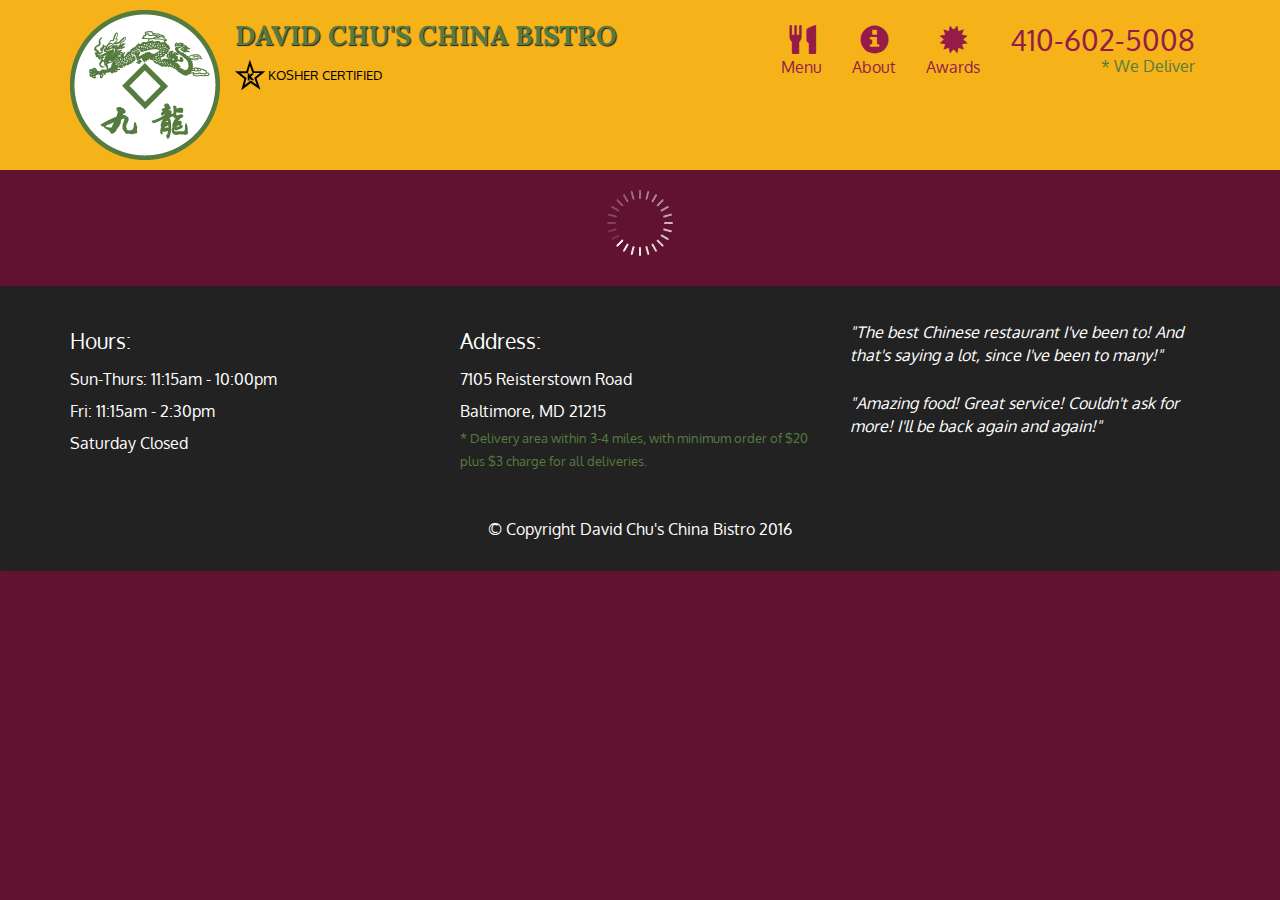
<file: index.html>
<!DOCTYPE html>
<html lang="en">
  <head>
    <meta charset="utf-8">
    <meta http-equiv="X-UA-Compatible" content="IE=edge">
    <meta name="viewport" content="width=device-width, initial-scale=1">
    <title>David Chu's China Bistro</title>
    <link rel="stylesheet" href="css/bootstrap.min.css">
    <link rel="stylesheet" href="css/styles.css">
    <link href='https://fonts.googleapis.com/css?family=Oxygen:400,300,700' rel='stylesheet' type='text/css'>
    <link href='https://fonts.googleapis.com/css?family=Lora' rel='stylesheet' type='text/css'>
  </head>
<body>
  <header>
    <nav id="header-nav" class="navbar navbar-default">
      <div class="container">
        <div class="navbar-header">
          <a href="index.html" class="pull-left visible-md visible-lg">
            <div id="logo-img" alt="Logo image"></div>
          </a>

          <div class="navbar-brand">
            <a href="index.html"><h1>David Chu's China Bistro</h1></a>
            <p>
              <img src="images/star-k-logo.png" alt="Kosher certification">
              <span>Kosher Certified</span>
            </p>
          </div>

          <button id="navbarToggle" type="button" class="navbar-toggle collapsed" data-toggle="collapse" data-target="#collapsable-nav" aria-expanded="false">
            <span class="sr-only">Toggle navigation</span>
            <span class="icon-bar"></span>
            <span class="icon-bar"></span>
            <span class="icon-bar"></span>
          </button>
        </div>
        
        <div id="collapsable-nav" class="collapse navbar-collapse">
           <ul id="nav-list" class="nav navbar-nav navbar-right">
            <li id="navHomeButton" class="visible-xs active">
              <a href="index.html">
                <span class="glyphicon glyphicon-home"></span> Home</a>
            </li>
            <li id="navMenuButton">
              <a href="#" onclick="$dc.loadMenuCategories();">
                <span class="glyphicon glyphicon-cutlery"></span><br class="hidden-xs"> Menu</a>
            </li>
            <li>
              <a href="#">
                <span class="glyphicon glyphicon-info-sign"></span><br class="hidden-xs"> About</a>
            </li>
            <li>
              <a href="#">
                <span class="glyphicon glyphicon-certificate"></span><br class="hidden-xs"> Awards</a>
            </li>
            <li id="phone" class="hidden-xs">
              <a href="tel:410-602-5008">
                <span>410-602-5008</span></a><div>* We Deliver</div>
            </li>
          </ul><!-- #nav-list -->
        </div><!-- .collapse .navbar-collapse -->
      </div><!-- .container -->
    </nav><!-- #header-nav -->
  </header>

  <div id="call-btn" class="visible-xs">
    <a class="btn" href="tel:410-602-5008">
    <span class="glyphicon glyphicon-earphone"></span>
    410-602-5008
    </a>
  </div>
  <div id="xs-deliver" class="text-center visible-xs">* We Deliver</div>

  <div id="main-content" class="container"></div>

  <footer class="panel-footer">
    <div class="container">
      <div class="row">
        <section id="hours" class="col-sm-4">
          <span>Hours:</span><br>
          Sun-Thurs: 11:15am - 10:00pm<br>
          Fri: 11:15am - 2:30pm<br>
          Saturday Closed
          <hr class="visible-xs">
        </section>
        <section id="address" class="col-sm-4">
          <span>Address:</span><br>
          7105 Reisterstown Road<br>
          Baltimore, MD 21215
          <p>* Delivery area within 3-4 miles, with minimum order of $20 plus $3 charge for all deliveries.</p>
          <hr class="visible-xs">
        </section>
        <section id="testimonials" class="col-sm-4">
          <p>"The best Chinese restaurant I've been to! And that's saying a lot, since I've been to many!"</p>
          <p>"Amazing food! Great service! Couldn't ask for more! I'll be back again and again!"</p>
        </section>
      </div>
      <div class="text-center">&copy; Copyright David Chu's China Bistro 2016</div>
    </div>
  </footer>

  <!-- jQuery (Bootstrap JS plugins depend on it) -->
  <script src="js/jquery-2.1.4.min.js"></script>
  <script src="js/bootstrap.min.js"></script>
  <script src="js/ajax-utils.js"></script>
  <script src="js/script.js"></script>
</body>
</html>
</file>
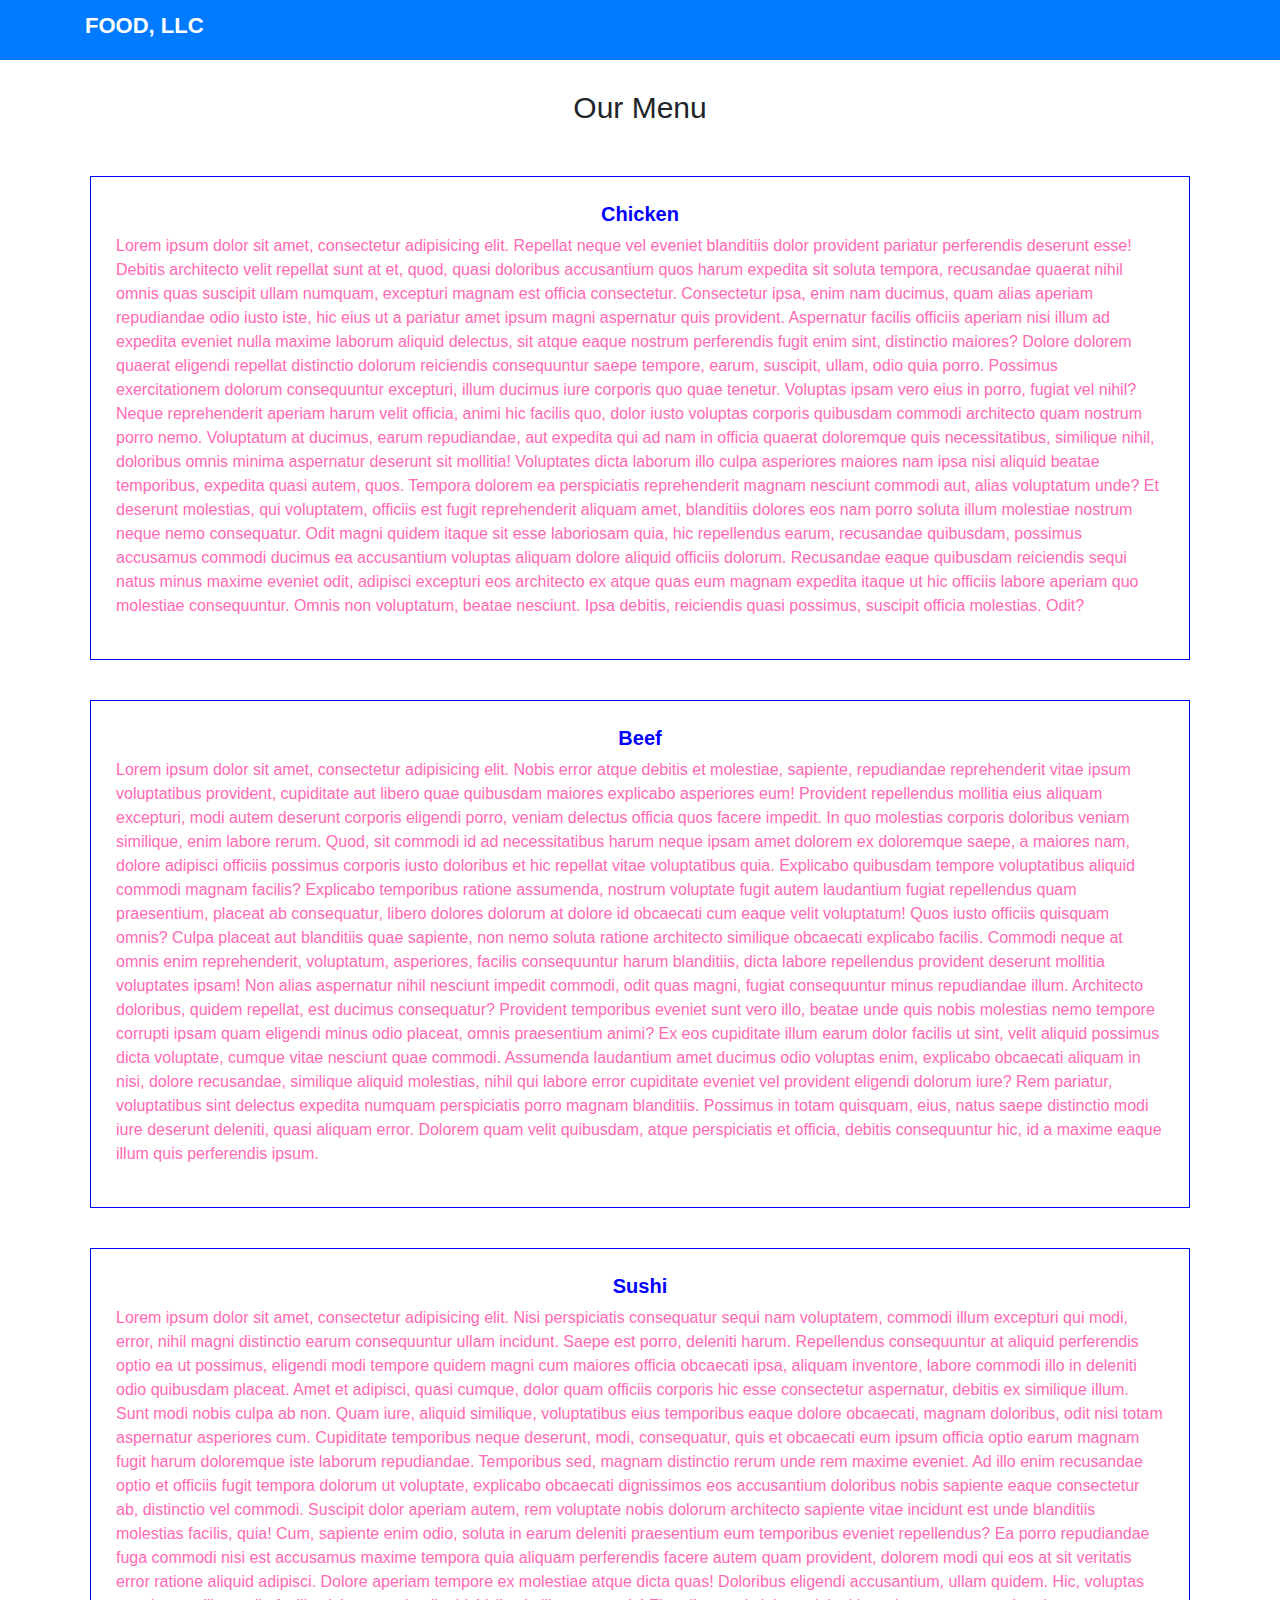
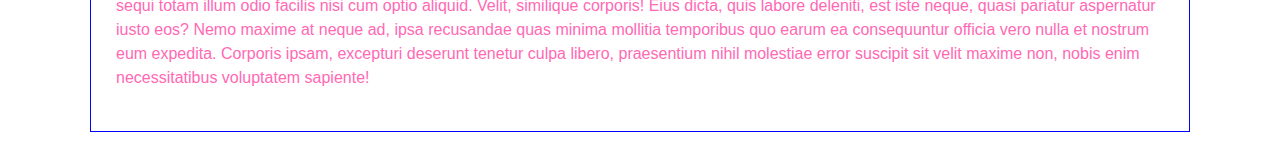
<file: attempt.html>
<!DOCTYPE html>
<html lang="en">
  <head>
    <!-- Required meta tags -->
    <meta charset="utf-8">
    <meta name="viewport" content="width=device-width, initial-scale=1, shrink-to-fit=no">

    <!-- Bootstrap CSS -->
    <link rel="stylesheet" href="https://maxcdn.bootstrapcdn.com/bootstrap/4.0.0/css/bootstrap.min.css" integrity="sha384-Gn5384xqQ1aoWXA+058RXPxPg6fy4IWvTNh0E263XmFcJlSAwiGgFAW/dAiS6JXm" crossorigin="anonymous">
    <link rel="stylesheet" href="attempt.css">
    <title>My assignment</title>
  </head>
  <body>
    <header>
        <nav class="navbar navbar-expand-lg navbar-dark bg-primary">
            <div class="container">
                <a class="navbar-brand" href="#"><h1>FOOD, LLC</h1></a>
                <button class="navbar-toggler d-block d-sm-none" id="togglebtn" type="button" data-toggle="collapse" data-target="#navbarSupportedContent" aria-controls="navbarSupportedContent" aria-expanded="false" aria-label="Toggle navigation">
                    <span class="navbar-toggler-icon"></span>
                </button>
            </div>
        </nav>
        <div class="collapse navbar-collapse" id="navbarSupportedContent">
            <ul class="navbar-nav mr-auto" id="ul-nav">
                <li class="nav-item">
                    <a class="nav-link text-center" href="#1">Chicken</a>
                </li>
                <li class="nav-item">
                    <a class="nav-link text-center" href="#2">Beef</a>
                </li>
                <li class="nav-item">
                    <a class="nav-link text-center" href="#3">Sushi</a>
                </li>
            </ul>
        </div>
    </header>
<section class="container">
        <h2 class="text-center" id="center-title">Our Menu</h2>
        <div class="row">
            <div class="col-xs-12">
                <div class="menu" id="1">
                    <h3 class="text-center">Chicken</h3>
                    <p>Lorem ipsum dolor sit amet, consectetur adipisicing elit. Repellat neque vel eveniet blanditiis dolor provident pariatur perferendis deserunt esse! Debitis architecto velit repellat sunt at et, quod, quasi doloribus accusantium quos harum expedita sit soluta tempora, recusandae quaerat nihil omnis quas suscipit ullam numquam, excepturi magnam est officia consectetur. Consectetur ipsa, enim nam ducimus, quam alias aperiam repudiandae odio iusto iste, hic eius ut a pariatur amet ipsum magni aspernatur quis provident. Aspernatur facilis officiis aperiam nisi illum ad expedita eveniet nulla maxime laborum aliquid delectus, sit atque eaque nostrum perferendis fugit enim sint, distinctio maiores? Dolore dolorem quaerat eligendi repellat distinctio dolorum reiciendis consequuntur saepe tempore, earum, suscipit, ullam, odio quia porro. Possimus exercitationem dolorum consequuntur excepturi, illum ducimus iure corporis quo quae tenetur. Voluptas ipsam vero eius in porro, fugiat vel nihil? Neque reprehenderit aperiam harum velit officia, animi hic facilis quo, dolor iusto voluptas corporis quibusdam commodi architecto quam nostrum porro nemo. Voluptatum at ducimus, earum repudiandae, aut expedita qui ad nam in officia quaerat doloremque quis necessitatibus, similique nihil, doloribus omnis minima aspernatur deserunt sit mollitia! Voluptates dicta laborum illo culpa asperiores maiores nam ipsa nisi aliquid beatae temporibus, expedita quasi autem, quos. Tempora dolorem ea perspiciatis reprehenderit magnam nesciunt commodi aut, alias voluptatum unde? Et deserunt molestias, qui voluptatem, officiis est fugit reprehenderit aliquam amet, blanditiis dolores eos nam porro soluta illum molestiae nostrum neque nemo consequatur. Odit magni quidem itaque sit esse laboriosam quia, hic repellendus earum, recusandae quibusdam, possimus accusamus commodi ducimus ea accusantium voluptas aliquam dolore aliquid officiis dolorum. Recusandae eaque quibusdam reiciendis sequi natus minus maxime eveniet odit, adipisci excepturi eos architecto ex atque quas eum magnam expedita itaque ut hic officiis labore aperiam quo molestiae consequuntur. Omnis non voluptatum, beatae nesciunt. Ipsa debitis, reiciendis quasi possimus, suscipit officia molestias. Odit?</p>
                </div>
            </div>
            <div class="col-xs-12">
                <div class="menu" id="2">
                    <h3 class="text-center">Beef</h3>
                    <p>Lorem ipsum dolor sit amet, consectetur adipisicing elit. Nobis error atque debitis et molestiae, sapiente, repudiandae reprehenderit vitae ipsum voluptatibus provident, cupiditate aut libero quae quibusdam maiores explicabo asperiores eum! Provident repellendus mollitia eius aliquam excepturi, modi autem deserunt corporis eligendi porro, veniam delectus officia quos facere impedit. In quo molestias corporis doloribus veniam similique, enim labore rerum. Quod, sit commodi id ad necessitatibus harum neque ipsam amet dolorem ex doloremque saepe, a maiores nam, dolore adipisci officiis possimus corporis iusto doloribus et hic repellat vitae voluptatibus quia. Explicabo quibusdam tempore voluptatibus aliquid commodi magnam facilis? Explicabo temporibus ratione assumenda, nostrum voluptate fugit autem laudantium fugiat repellendus quam praesentium, placeat ab consequatur, libero dolores dolorum at dolore id obcaecati cum eaque velit voluptatum! Quos iusto officiis quisquam omnis? Culpa placeat aut blanditiis quae sapiente, non nemo soluta ratione architecto similique obcaecati explicabo facilis. Commodi neque at omnis enim reprehenderit, voluptatum, asperiores, facilis consequuntur harum blanditiis, dicta labore repellendus provident deserunt mollitia voluptates ipsam! Non alias aspernatur nihil nesciunt impedit commodi, odit quas magni, fugiat consequuntur minus repudiandae illum. Architecto doloribus, quidem repellat, est ducimus consequatur? Provident temporibus eveniet sunt vero illo, beatae unde quis nobis molestias nemo tempore corrupti ipsam quam eligendi minus odio placeat, omnis praesentium animi? Ex eos cupiditate illum earum dolor facilis ut sint, velit aliquid possimus dicta voluptate, cumque vitae nesciunt quae commodi. Assumenda laudantium amet ducimus odio voluptas enim, explicabo obcaecati aliquam in nisi, dolore recusandae, similique aliquid molestias, nihil qui labore error cupiditate eveniet vel provident eligendi dolorum iure? Rem pariatur, voluptatibus sint delectus expedita numquam perspiciatis porro magnam blanditiis. Possimus in totam quisquam, eius, natus saepe distinctio modi iure deserunt deleniti, quasi aliquam error. Dolorem quam velit quibusdam, atque perspiciatis et officia, debitis consequuntur hic, id a maxime eaque illum quis perferendis ipsum.</p>
                </div>
            </div>
            <div class="col-xs-12">
                <div class="menu" id="3">
                    <h3 class="text-center">Sushi</h3>
                    <p>Lorem ipsum dolor sit amet, consectetur adipisicing elit. Nisi perspiciatis consequatur sequi nam voluptatem, commodi illum excepturi qui modi, error, nihil magni distinctio earum consequuntur ullam incidunt. Saepe est porro, deleniti harum. Repellendus consequuntur at aliquid perferendis optio ea ut possimus, eligendi modi tempore quidem magni cum maiores officia obcaecati ipsa, aliquam inventore, labore commodi illo in deleniti odio quibusdam placeat. Amet et adipisci, quasi cumque, dolor quam officiis corporis hic esse consectetur aspernatur, debitis ex similique illum. Sunt modi nobis culpa ab non. Quam iure, aliquid similique, voluptatibus eius temporibus eaque dolore obcaecati, magnam doloribus, odit nisi totam aspernatur asperiores cum. Cupiditate temporibus neque deserunt, modi, consequatur, quis et obcaecati eum ipsum officia optio earum magnam fugit harum doloremque iste laborum repudiandae. Temporibus sed, magnam distinctio rerum unde rem maxime eveniet. Ad illo enim recusandae optio et officiis fugit tempora dolorum ut voluptate, explicabo obcaecati dignissimos eos accusantium doloribus nobis sapiente eaque consectetur ab, distinctio vel commodi. Suscipit dolor aperiam autem, rem voluptate nobis dolorum architecto sapiente vitae incidunt est unde blanditiis molestias facilis, quia! Cum, sapiente enim odio, soluta in earum deleniti praesentium eum temporibus eveniet repellendus? Ea porro repudiandae fuga commodi nisi est accusamus maxime tempora quia aliquam perferendis facere autem quam provident, dolorem modi qui eos at sit veritatis error ratione aliquid adipisci. Dolore aperiam tempore ex molestiae atque dicta quas! Doloribus eligendi accusantium, ullam quidem. Hic, voluptas sequi totam illum odio facilis nisi cum optio aliquid. Velit, similique corporis! Eius dicta, quis labore deleniti, est iste neque, quasi pariatur aspernatur iusto eos? Nemo maxime at neque ad, ipsa recusandae quas minima mollitia temporibus quo earum ea consequuntur officia vero nulla et nostrum eum expedita. Corporis ipsam, excepturi deserunt tenetur culpa libero, praesentium nihil molestiae error suscipit sit velit maxime non, nobis enim necessitatibus voluptatem sapiente!</p>
                </div>
            </div>          
        </div>
    </section>

    <!-- Optional JavaScript -->
    <!-- jQuery first, then Popper.js, then Bootstrap JS -->
    <script src="https://code.jquery.com/jquery-3.2.1.slim.min.js" integrity="sha384-KJ3o2DKtIkvYIK3UENzmM7KCkRr/rE9/Qpg6aAZGJwFDMVNA/GpGFF93hXpG5KkN" crossorigin="anonymous"></script>
    <script src="https://cdnjs.cloudflare.com/ajax/libs/popper.js/1.12.9/umd/popper.min.js" integrity="sha384-ApNbgh9B+Y1QKtv3Rn7W3mgPxhU9K/ScQsAP7hUibX39j7fakFPskvXusvfa0b4Q" crossorigin="anonymous"></script>
    <script src="https://maxcdn.bootstrapcdn.com/bootstrap/4.0.0/js/bootstrap.min.js" integrity="sha384-JZR6Spejh4U02d8jOt6vLEHfe/JQGiRRSQQxSfFWpi1MquVdAyjUar5+76PVCmYl" crossorigin="anonymous"></script>
  </body>
</html>
</file>
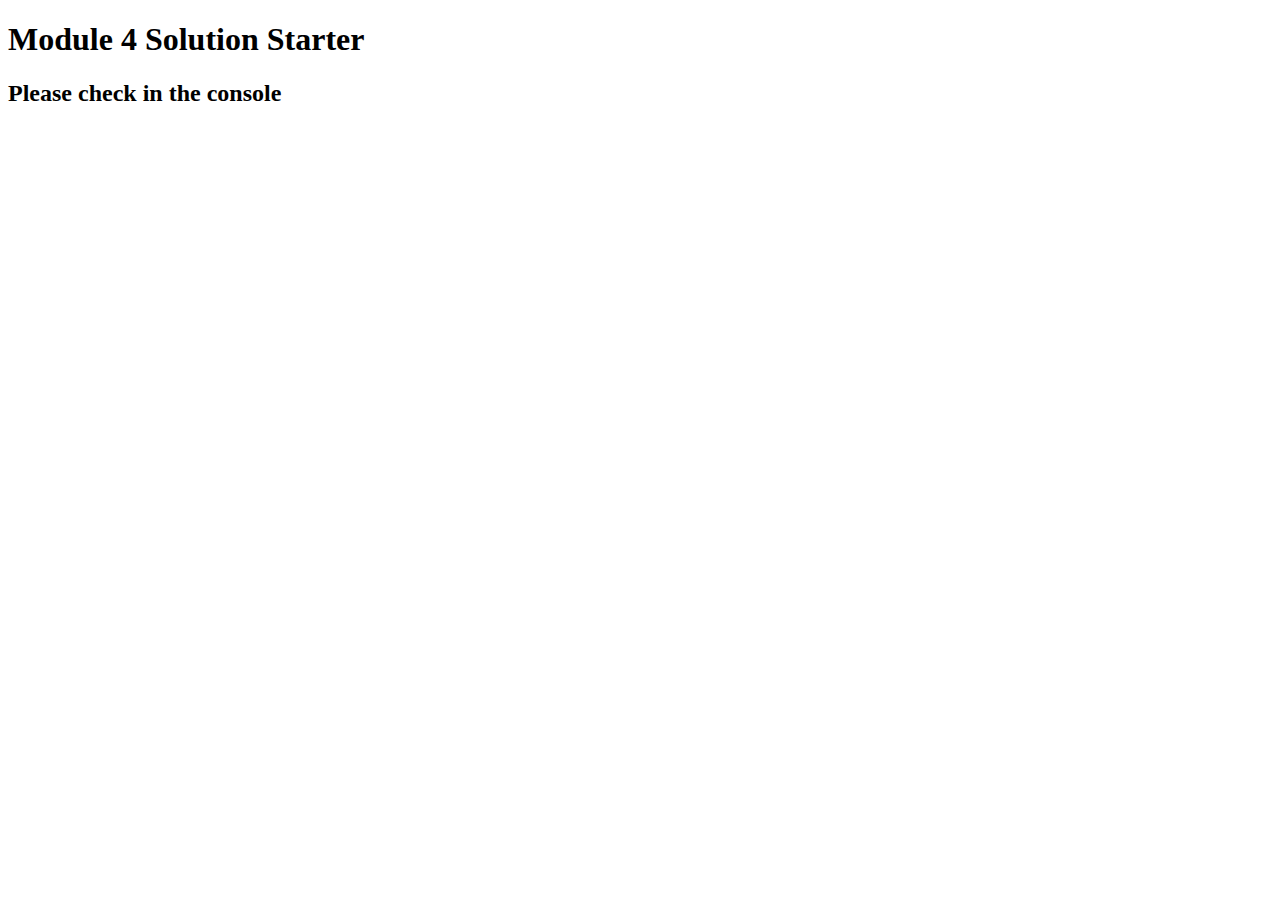
<file: index4.html>
<!DOCTYPE html>
<html>
<head>
  <meta charset="utf-8">
  <title>Module 4 Solution Starter</title>
  <script src="speakhello.js"></script>
  <script src="speakgoodbye.js"></script>
  <script src="script.js"></script>
</head>
<body>
  <h1>Module 4 Solution Starter</h1>
  <h2>Please check in the console</h2>
</body>
</html>
</file>
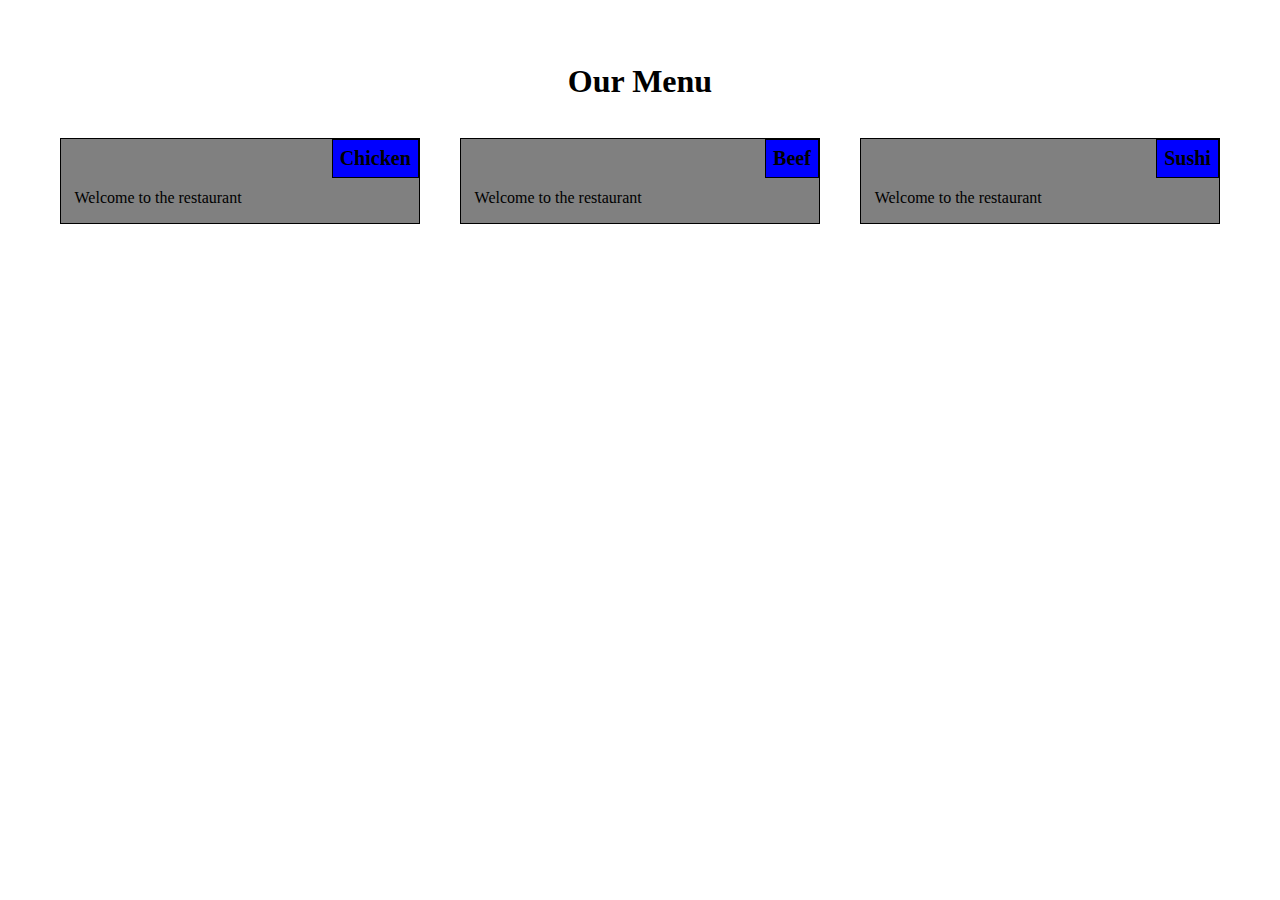
<file: module2-solution/test.html>
<!DOCTYPE html>
<html>
<head>
	<meta charset="UTF-8">
	<meta name="viewport" content="width=device-width, initial-scale=1">
	<title>My  assignment</title>
	<link rel="stylesheet" type="text/css" href="style.css">
</head>
<body>
	<h1>Our Menu</h1>
	<div class="abc">
		<section class="one">
			<h2>Chicken</h2>
			<p>Welcome to the restaurant</p>
		</section>
		<section class="one">
			<h2>Beef</h2>
			<p>Welcome to the restaurant</p>
		</section>
		<section class="one">
			<h2>Sushi</h2>
			<p>Welcome to the restaurant</p>
		</section>
	</div>
</body>
</html>
</file>
<file: css/styles.css>
body {
  font-size: 16px;
  color: #fff;
  background-color: #61122f;
  font-family: 'Oxygen', sans-serif;
}

/** HEADER **/
#header-nav {
  background-color: #f6b319;
  border-radius: 0;
  border: 0;
}

#logo-img {
  background: url('../images/restaurant-logo_large.png') no-repeat;
  width: 150px;
  height: 150px;
  margin: 10px 15px 10px 0;
}

.navbar-brand {
  padding-top: 25px;
}
.navbar-brand h1 { /* Restaurant name */
  font-family: 'Lora', serif;
  color: #557c3e;
  font-size: 1.5em;
  text-transform: uppercase;
  font-weight: bold;
  text-shadow: 1px 1px 1px #222;
  margin-top: 0;
  margin-bottom: 0;
  line-height: .75;
}
.navbar-brand a:hover, .navbar-brand a:focus {
  text-decoration: none;
}
.navbar-brand p { /* Kosher cert */
  color: #000;
  text-transform: uppercase;
  font-size: .7em;
  margin-top: 15px;
}
.navbar-brand p span { /* Star-K */
  vertical-align: middle;
}

#nav-list {
  margin-top: 10px;
}
#nav-list a {
  color: #951C49;
  text-align: center;
}
#nav-list a:hover {
  background: #E7E7E7;
}
#nav-list a span {
  font-size: 1.8em;
}

#phone {
  margin-top: 5px;
}
#phone a { /* Phone number */
  text-align: right;
  padding-bottom: 0;
}
#phone div { /* We Deliver */
  color: #557c3e;
  text-align: right;
  padding-right: 15px;
}

.navbar-header button.navbar-toggle, .navbar-header .icon-bar {
  border: 1px solid #61122f;
}
.navbar-header button.navbar-toggle {
  clear: both;
  margin-top: -30px;
}
/* END HEADER */

/* FOOTER */
.panel-footer {
  margin-top: 30px;
  padding-top: 35px;
  padding-bottom: 30px;
  background-color: #222;
  border-top: 0;
}
.panel-footer div.row {
  margin-bottom: 35px;
}
#hours, #address {
  line-height: 2;
}
#hours > span, #address > span {
  font-size: 1.3em;
}
#address p {
  color: #557c3e;
  font-size: .8em;
  line-height: 1.8;
}
#testimonials {
  font-style: italic;
}
#testimonials p:nth-child(2) {
  margin-top: 25px;
}
/* END FOOTER */



/* HOME PAGE */
.container .jumbotron {
  box-shadow: 0 0 50px #3F0C1F;
  border: 2px solid #3F0C1F;
}

#menu-tile, #specials-tile, #map-tile {
  height: 250px;
  width: 100%;
  margin-bottom: 15px;
  position: relative;
  border: 2px solid #3F0C1F;
  overflow: hidden;
}
#menu-tile:hover, #specials-tile:hover, #map-tile:hover {
  box-shadow: 0 1px 5px 1px #cccccc;
}
#menu-tile {
  background: url('../images/menu-tile.jpg') no-repeat;
  background-position: center;
}
#specials-tile {
  background: url('../images/specials-tile.jpg') no-repeat;
  background-position: center;
}
#menu-tile span, #specials-tile span, #map-tile span {
  position: absolute;
  bottom: 0;
  right: 0;
  width: 100%;
  text-align: center;
  font-size: 1.6em;
  text-transform: uppercase;
  background-color: #000;
  color: #fff;
  opacity: .8;
}
/* END HOME PAGE */

/* MENU CATEGORIES PAGE */
.category-tile { 
  position: relative;
  border: 2px solid #3F0C1F;
  overflow: hidden;
  width: 200px;
  height: 200px;
  margin: 0 auto 15px;
}
.category-tile span {
  position: absolute;
  bottom: 0;
  right: 0;
  width: 100%;
  text-align: center;
  font-size: 1.2em;
  text-transform: uppercase;
  background-color: #000;
  color: #fff;
  opacity: .8;
}
.category-tile:hover {
  box-shadow: 0 1px 5px 1px #cccccc;
}

#menu-categories-title + div {
  margin-bottom: 50px;
}
/* END MENU CATEGORIES PAGE */

/* SINGLE CATEGORY PAGE */
.menu-item-tile {
  margin-bottom: 25px;
}
.menu-item-tile hr {
  width: 80%;
}
.menu-item-tile .menu-item-price {
  font-size: 1.1em;
  text-align: right;
  margin-top: -15px;
  margin-right: -15px;
}
.menu-item-tile .menu-item-price span {
  font-size: .6em;
}
.menu-item-photo {
  position: relative;
  border: 2px solid #3F0C1F; 
  overflow: hidden;
  padding: 0;
  margin-right: -15px;
  margin-left: auto;
  margin-bottom: 20px;
  max-width: 250px;
}
.menu-item-photo div {
  position: absolute;
  bottom: 0;
  right: 0;
  width: 80px;
  background-color: #557c3e;
  text-align: center;
}
.menu-item-description {
  padding-right: 30px;
}
h3.menu-item-title {
  margin: 0 0 10px;
}
.menu-item-details {
  font-size: .9em;
  font-style: italic;
}
/* END SINGLE CATEGORY PAGE */


/********** Large devices only **********/
@media (min-width: 1200px) {
  .container .jumbotron {
    background: url('../images/jumbotron_1200.jpg') no-repeat;
    height: 675px;
  }
}

/********** Medium devices only **********/
@media (min-width: 992px) and (max-width: 1199px) {
  /* Header */
  #logo-img {
    background: url('../images/restaurant-logo_medium.png') no-repeat;
    width: 100px;
    height: 100px;
    margin: 5px 5px 5px 0;
  }
  /* End Header */

  /* Home Page */
  .container .jumbotron {
    background: url('../images/jumbotron_992.jpg') no-repeat;
    height: 558px;
  }
  /* End Home Page */
}

/********** Small devices only **********/
@media (min-width: 768px) and (max-width: 991px) {
  /* Home Page */
  .container .jumbotron {
    background: url('../images/jumbotron_768.jpg') no-repeat;
    height: 432px;
  }
  /* End Home Page */
}

/********** Extra small devices only **********/
@media (max-width: 767px) {
  /* Header */
  .navbar-brand {
    padding-top: 10px;
    height: 80px;
  }
  .navbar-brand h1 { /* Restaurant name */
    padding-top: 10px;
    font-size: 5vw; /* 1vw = 1% of viewport width */
  }
  .navbar-brand p { /* Kosher cert */
    font-size: .6em;
    margin-top: 12px;
  }
  .navbar-brand p img { /* Star-K */
    height: 20px;
  }

  #collapsable-nav a { /* Collapsed nav menu text */
    font-size: 1.2em;
  }
  #collapsable-nav a span { /* Collapsed nav menu glyph */
    font-size: 1em;
    margin-right: 5px;
  }

  #call-btn > a {
    font-size: 1.5em;
    display: block;
    margin: 0 20px;
    padding: 10px;
    border: 2px solid #fff;
    background-color: #f6b319;
    color: #951c49;
  }
  #xs-deliver {
    margin-top: 5px;
    font-size: .7em;
    letter-spacing: .1em;
    text-transform: uppercase;
  }
  /* End Header */

  /* Footer */
  .panel-footer section {
    margin-bottom: 30px;
    text-align: center;
  }
  .panel-footer section:nth-child(3) {
    margin-bottom: 0; /* margin already exists on the whole row */
  }
  .panel-footer section hr {
    width: 50%;
  }
  /* End Footer */

  /* Home Page */
  .container .jumbotron {
    margin-top: 30px;
    padding: 0;
  }
  #menu-tile, #specials-tile {
    width: 360px;
    margin: 0 auto 15px;
  }

  .menu-item-photo {
    margin-right: auto;
  }
  .menu-item-tile .menu-item-price {
    text-align: center;
  }
  .menu-item-description {
    text-align: center;;
  }
}


/********** Super extra small devices Only :-) (e.g., iPhone 4) **********/
@media (max-width: 479px) {
  /* Header */
  .navbar-brand h1 { /* Restaurant name */
    padding-top: 5px;
    font-size: 6vw;
  }
  /* End Header */
  
  /* Home page */
  #menu-tile, #specials-tile {
    width: 280px;
    margin: 0 auto 15px;
  }

  .col-xxs-12 {
    position: relative;
    min-height: 1px;
    padding-right: 15px;
    padding-left: 15px;
    float: left;
    width: 100%;
  }
}
</file>
<file: attempt.css>
*{
	box-sizing: border-box;
}
body{
	font-family: "Times New Roman" serif;
}
a.navbar-brand h1{
	font-weight: 600;
	font-size: 1.1em;
}
#ul-nav{
	background-color: pink;
}
#togglebtn {
    background-color: blue;
}
#ul-nav li{
	box-shadow: 0 0 5px rgba(255,255,255,0.5);
	font-weight: 600;
}
#ul-nav li a{
	color: white;
}
#ul-nav li:hover{
	background-color: gray;
}
#center-title{
	padding: 30px 0;
	font-size: 30px;
	margin: 0;
}
h3{
	font-size: 20px;
	font-weight: 600;
	color:blue;
}
.menu{
	background-color: white;
	margin: 20px;
	padding: 25px;
	color: #FF69B4;
	border:1px solid blue;
}
</file>
<file: module2-solution/style.css>
*{
  box-sizing: border-box;
}
body{
  font-family: "Times New Roman" serif;
}
.abc{
  width: 95%;
  margin: auto;
}
.one{
  width: 30%;
  float: left;
  border: 1px solid black;
  position: relative;
  margin: 0 1.66%;
  background-color: grey;
}
h1{
  font-size: 200%;
  text-align: center;
    margin-top: 5%;
    margin-bottom: 3%;
}
.one > h2{
  position: absolute;
  top: 0;
  right: 0;
  font-size: 125%;
  
  border: 1px solid black;
  margin: 0;
  padding: 7px;
}
.one > p{
  font-size: 100%;
  margin-top: 50px;
    padding: 0 14px;
}
.one:first-child > h2{
  background-color: blue;
}
.one:nth-child(2) > h2{
  background-color: blue;
}
.one:last-child > h2{
  background-color: blue;
}

@media(min-width: 768px) and (max-width: 991px){
  .one:first-child, .one:nth-child(2){
    width: 48%;
    margin-bottom: 30px;
  }
  .one:first-child{
    margin-left: 0;
      margin-right: 2%;
  }
  .one:nth-child(2){
    margin-right: 0;
  }
  .one:last-child{
    width: 100%;
    margin: 0;
  }
}
@media(max-width: 767px){
  .one{
    width: 100%;
    margin: 0;
    margin-bottom: 30px;
  }
}
</file>
